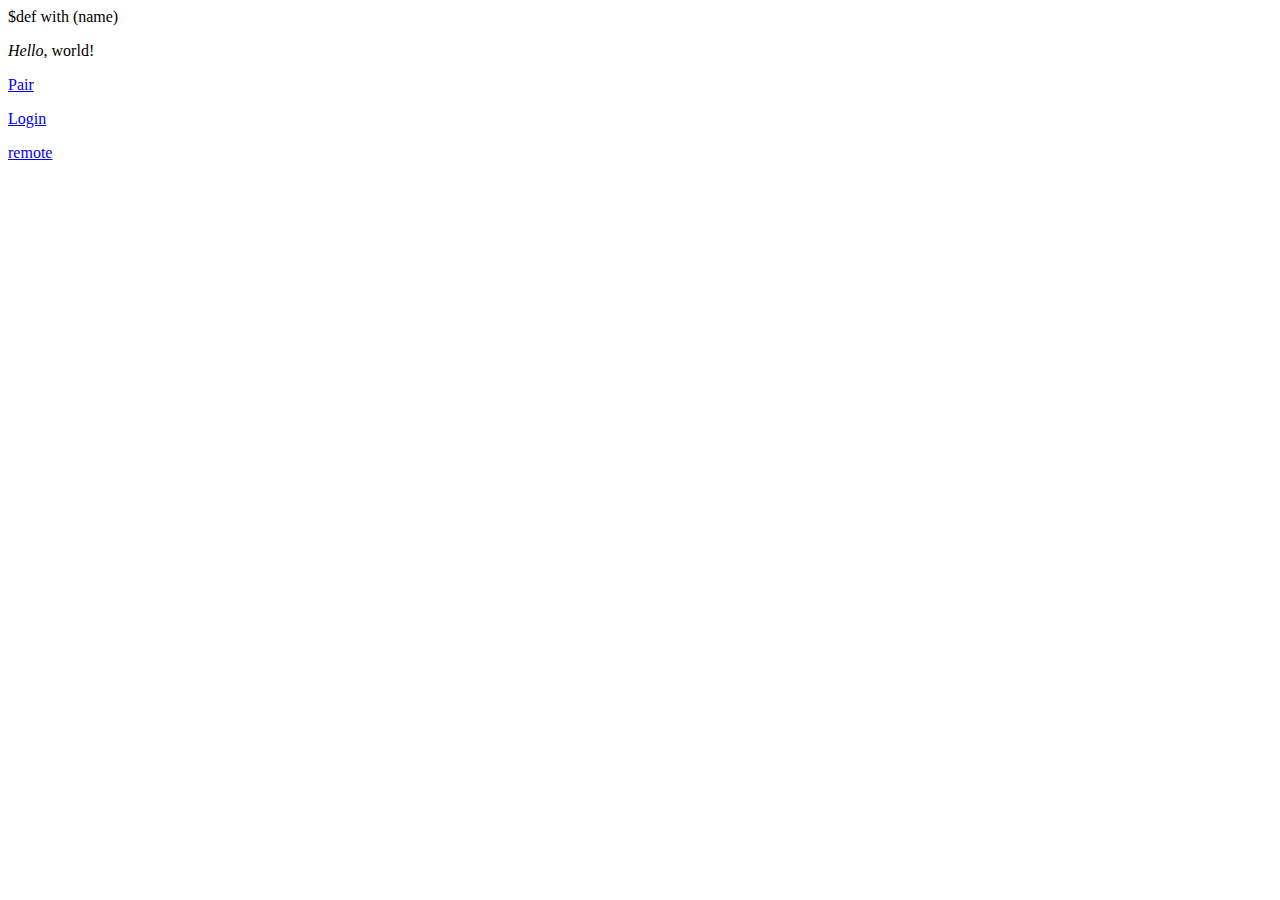
<file: templates/index.html>
$def with (name)
<html>
<head>
<title>INDEX</title>
</head>
<body>

<p><em>Hello</em>, world!</p>
    
    
 <p><a href="/pair">Pair</a></p>
 <p><a href="/login">Login</a></p>
 <p><a href="/remote">remote</a></p>
    
</body>
</html>
</file>
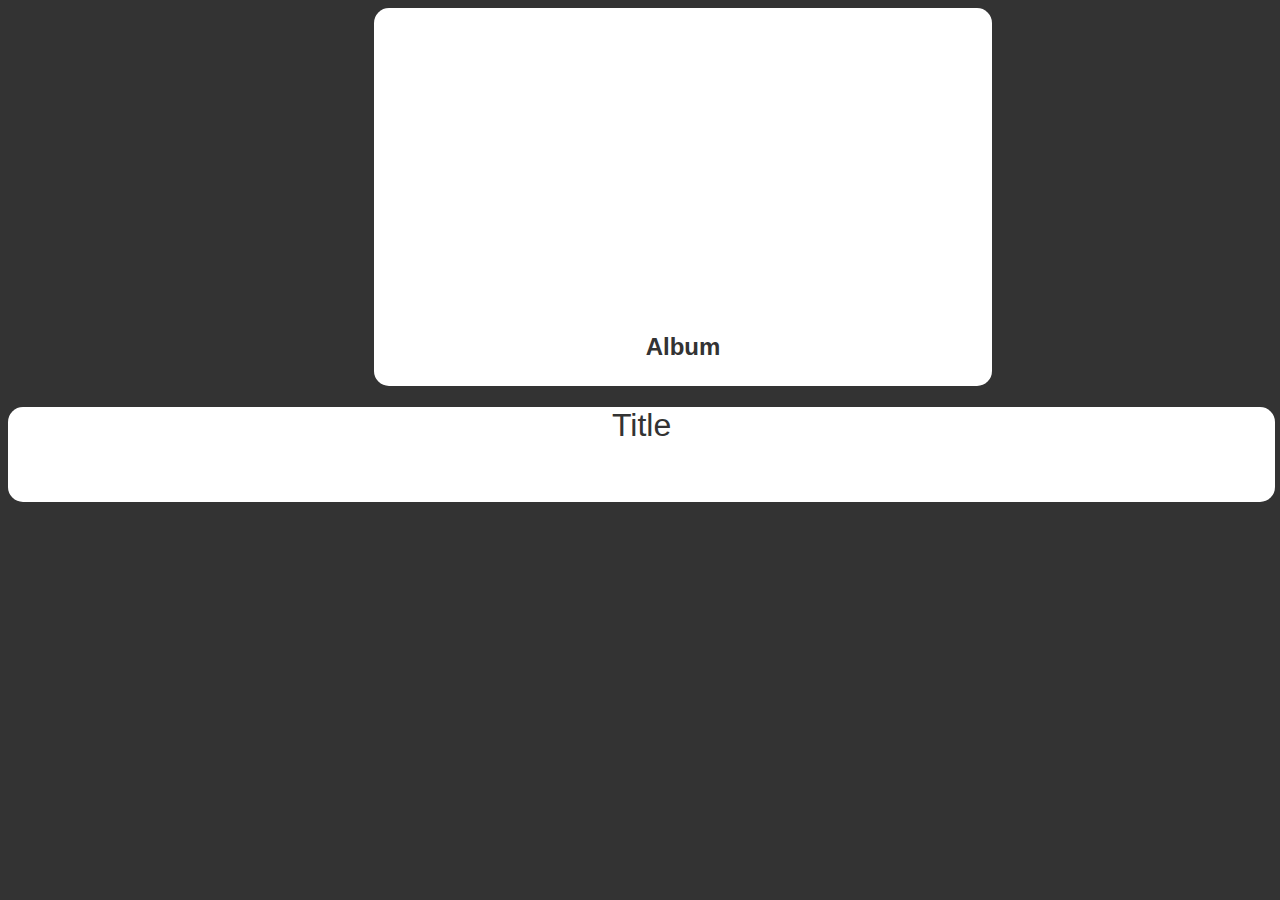
<file: static/test.html>
<!DOCTYPE HTML PUBLIC "-//W3C//DTD HTML 4.01 Transitional//EN" "http://www.w3.org/TR/html4/loose.dtd">
<html>
<head>
    <meta charset="UTF-8">
    <title>Remote Frame</title>
    <link rel="stylesheet" href="style.css" type="text/css" media="screen">
    <script type="text/javascript" src="jquery-1.5.1.min.js"></script>
    <script type="text/javascript">
    
    var json_url = "http://hawk.local:8080/get";
    var img_url = "<img src=\"http://hawk.local:8080/static/artwork.png"
    
    //var json_url = "http://127.0.0.1:8080/get";
    //var img_url = "<img id=\"artpic\"src=\"http://127.0.0.1:8080/static/artwork.png"
    
    var old_item = "";
    //var img_dl = false;
    
    function update(){
        var jsonfile = $.ajax({ type: "GET", url: json_url,async: false }).responseText;
        //console.log(jsonfile)
        
        if(jsonfile != "None"){
            var iTunes = jQuery.parseJSON(jsonfile);
        }
        
        //console.log(iTunes);
        if (!iTunes || !jsonfile) {
            //console.log('Error contacting server..');
        }
        else {
            
            //$("h1#Header").text("");
            //console.log(old_item);
            //console.log(iTunes.item);
            if (old_item != iTunes.item){
                
                fadeOut(iTunes);
                fadeIn();
            }
        }
    }
    
    
    function fadeOut(iTunes){
        $("h1#Title").fadeOut();
        $("h2#Album").fadeOut();
        $("p#BioText").fadeOut();
        $("div#Artwork").fadeOut(function(){
            setItems(iTunes)
        });
    }
    
    function setItems(iTunes){
        $("h1#Title").text(iTunes.item+"  -  "+iTunes.artist);
        $("h2#Album").text(iTunes.album);
        $("p#BioText").text(iTunes.bio);
        
        //console.log('TEST');
        $("img#artpic").remove();
        old_item = iTunes.item;
        if (iTunes.artwork == "True") {
            var d=new Date();
            $("div#Artwork").html(img_url+"?"+d+"\">");
            //console.log(img_url+"?"+d+"\">");
        }
        else {
            $("div#Artwork").html("<img src=\"static.jpg\" \>");
        }
    }
    
    function fadeIn(){
        $("h1#Title").fadeIn();
        $("h2#Album").fadeIn();
        $("p#BioText").fadeIn();
        $("div#Artwork").fadeIn();
    }
    
    $(document).ready(function() {
        update();
    });
    
    setInterval(function(){update();}, 2000);
    
    </script>
</head>
<body>
    <div id="Container">
        <div id="AlbumArt">
            <div id="Artwork">
            </div>
            <h2 id="Album">Album</h2>
        </div>
    </div>
    
    <div id="Info">
        <h1 id="Title">Title</h1>
        <div id="Bio">
            <p id="BioText"></p>
        </div>
    </div>
</body>
</html>
</file>
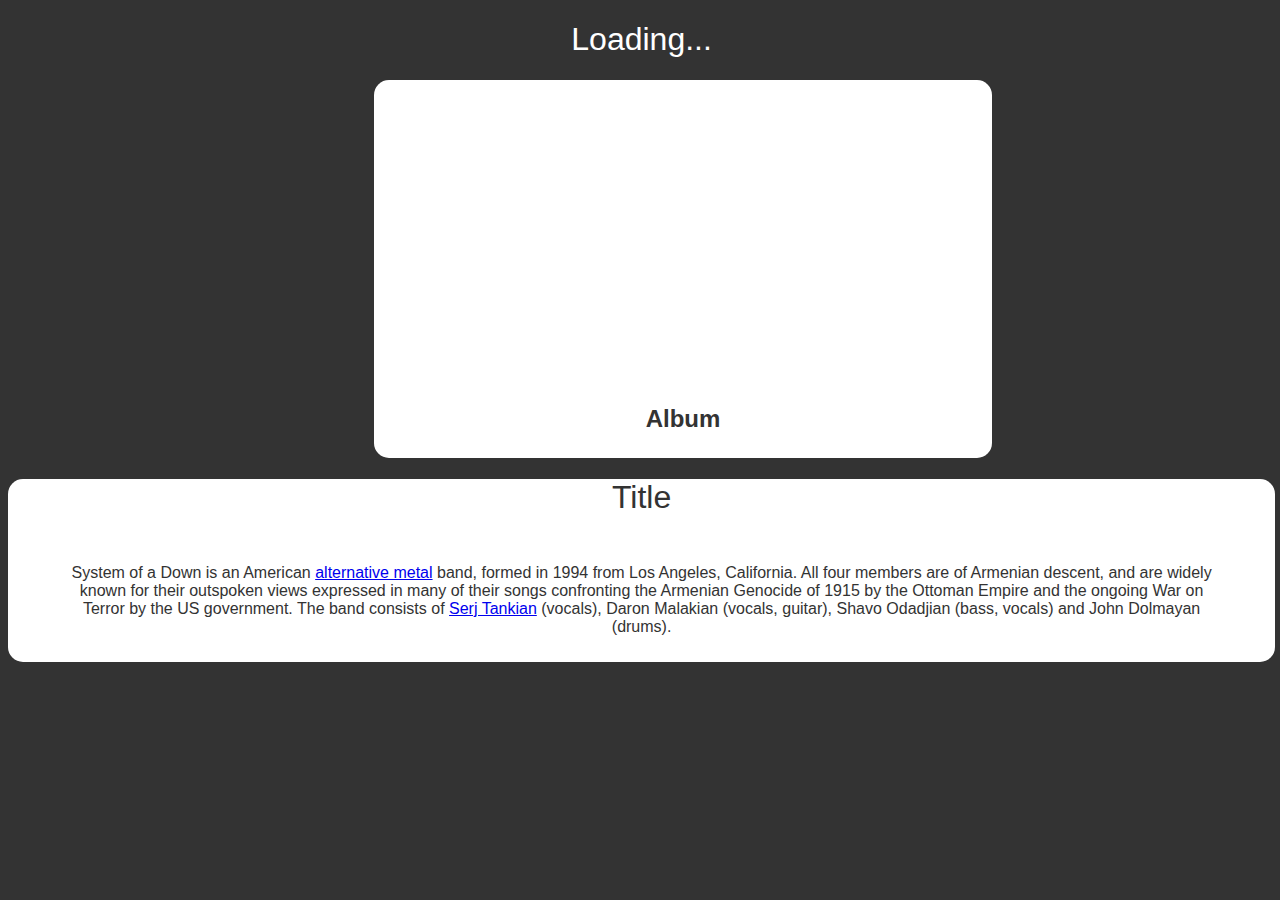
<file: static/test2.html>
<!DOCTYPE HTML PUBLIC "-//W3C//DTD HTML 4.01 Transitional//EN" "http://www.w3.org/TR/html4/loose.dtd">
<html>
<head>
    <meta charset="UTF-8">
    <title>Remote Frame</title>
    <link rel="stylesheet" href="style.css" type="text/css">
</head>
<body>
    <div id="Loading">
                <h1 id="Header">Loading...</h1>
    </div>

    <div id="Container">
        <div id="AlbumArt">
            <div id="Artwork">
            </div>
            <h2 id="Album">Album</h2>
        </div>
    </div>
    
    <div id="Info">
        <h1 id="Title">Title</h1>
        <div id="Bio">
            <p>System of a Down is an American <a href="http://www.last.fm/tag/alternative%20metal" class="bbcode_tag" rel="tag">alternative metal</a> band, formed in 1994 from Los Angeles, California. All four members are of Armenian descent, and are widely known for their outspoken views expressed in many of their songs confronting the Armenian Genocide of 1915 by the Ottoman Empire and the ongoing War on Terror by the US government. The band consists of <a href="http://www.last.fm/music/Serj+Tankian" class="bbcode_artist">Serj Tankian</a> (vocals), Daron Malakian (vocals, guitar), Shavo Odadjian (bass, vocals) and John Dolmayan (drums).</p>
        </div>
    </div>
</body>
</html>
</file>
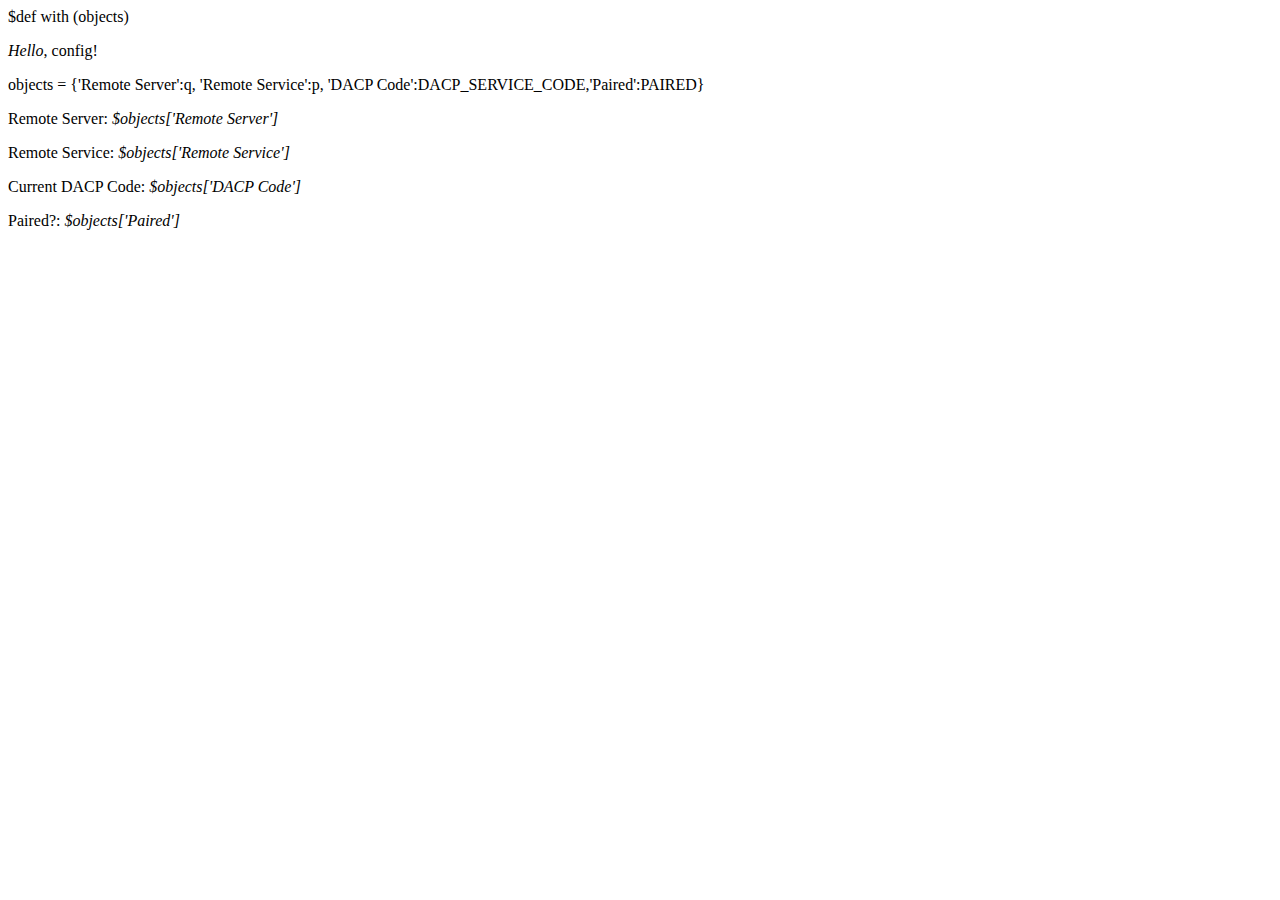
<file: templates/config.html>
$def with (objects)
<html>
<head>
<title>INDEX</title>
</head>
<body>

<p><em>Hello</em>, config!</p>
<p>objects = {'Remote Server':q, 'Remote Service':p, 'DACP Code':DACP_SERVICE_CODE,'Paired':PAIRED}</p>

<p>Remote Server: <em>$objects['Remote Server']</em></p>
<p>Remote Service: <em>$objects['Remote Service']</em></p>
<p>Current DACP Code: <em>$objects['DACP Code']</em></p>
<p>Paired?: <em>$objects['Paired']</em></p>



</body>
</html>
</file>
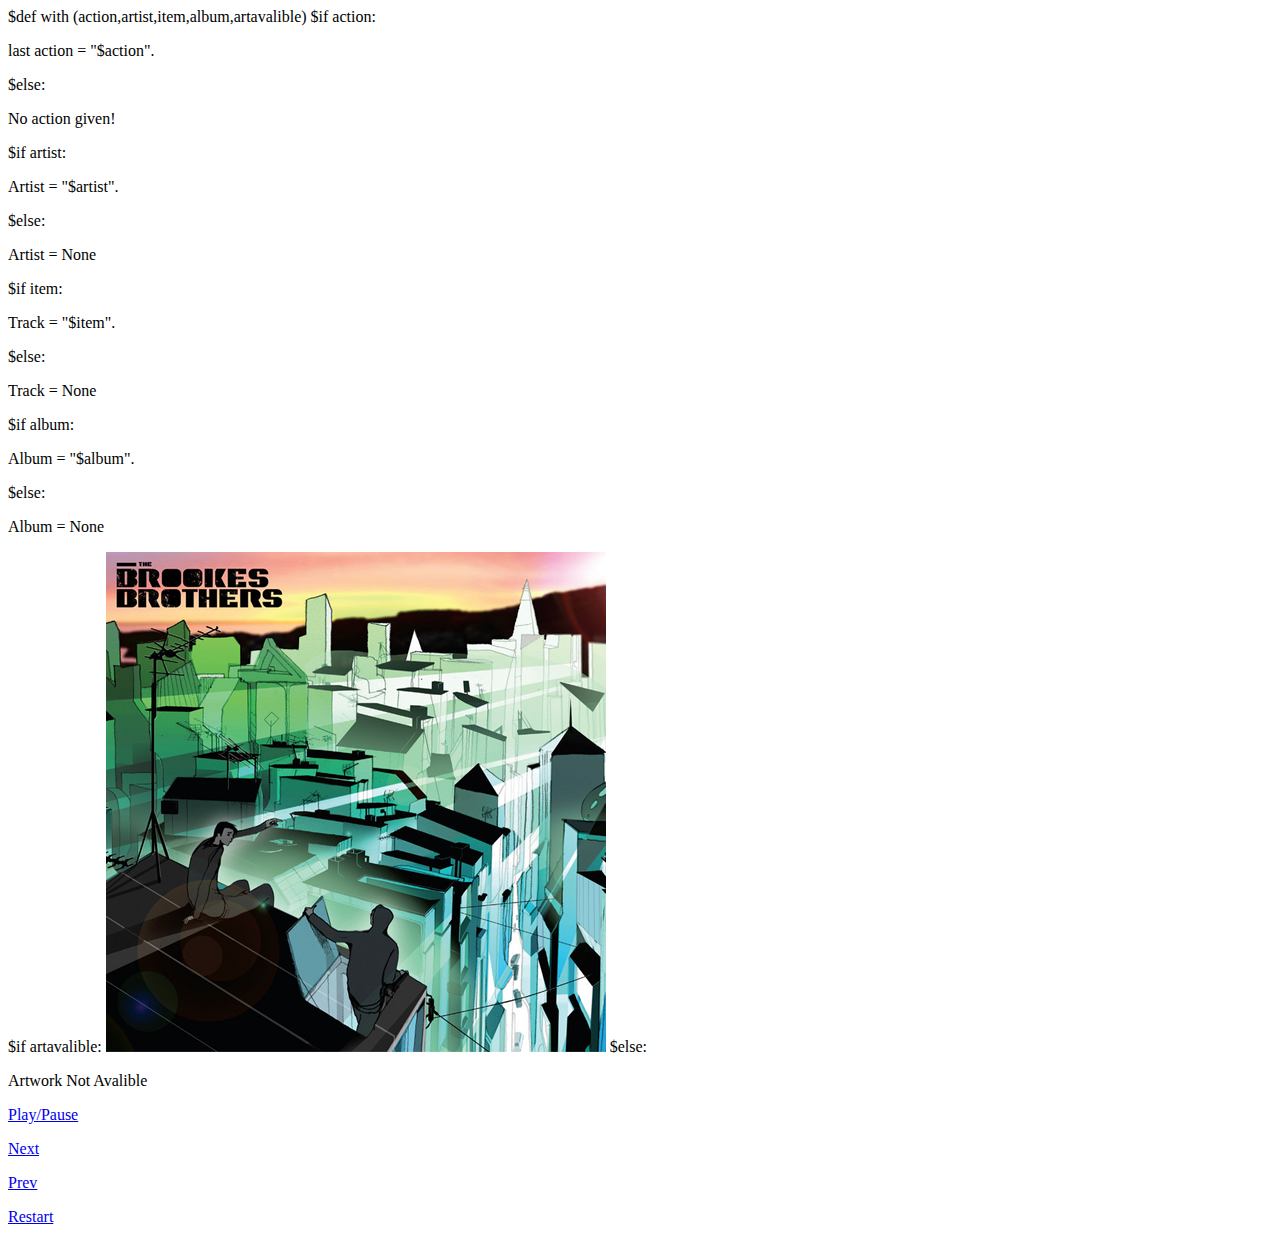
<file: templates/remote.html>
$def with (action,artist,item,album,artavalible)
<html>
<head>
<title>REMOTE</title>
</head>
<body>


$if action:
    <p>last action = "$action".</p>
$else:
    <p>No action given!</p>
    
$if artist:
    <p>Artist = "$artist".</p>
$else:
    <p>Artist = None</p>
$if item:
    <p>Track = "$item".</p>
$else:
    <p>Track = None</p>
$if album:
    <p>Album = "$album".</p>
$else:
    <p>Album = None</p>
$if artavalible:    
	<img src="/static/artwork.png" alt="Artwork" />    
$else:
	<p>Artwork Not Avalible</p>
	
<p><a href="/remote?action=playpause">Play/Pause</a></p>
<p><a href="/remote?action=nextitem">Next</a</p>
<p><a href="/remote?action=previtem">Prev</a</p>
<p><a href="/">Restart</a></p>
</body>
</html>
</file>
<file: static/style.css>
body {
    background: #333;
    height: 100%;
    width: 99%;
    color: #fff;
    font: 300 100.1% "Helvetica Neue", Helvetica, "Arial Unicode MS", Arial, sans-serif;
    padding: 0;
}

#Header {
    text-align: center;
    font-weight: 400;
    height: 5%;
}

h1 {
    font-weight: 400;
    height: 5%;
}

#Loading {
    
}

#AlbumArt {
    width: 45%;
    background: #fff;
    color: #333;
    text-align: center;
    margin: auto;
    border-radius: 15px;
    padding: 5px;
}

#Artwork {
    min-height: 300px;
    min-width: 300px;
    max-width: 600px;
    max-height: 600px;
    margin: auto;
}

#artpic {
    margin auto;
    border-radius: 10px;
    min-height: 450px;
    min-width: 450px;
}

#Bio {
    width: 90%;
    height: 100%;
    background: #fff;
    color: #333;
    text-align: center;
    margin:auto;
    padding: 10px;
}

#Info {
    background: #fff;
    color: #333;
    text-align: center;
    margin: auto;
    border-radius: 15px;

}

#Container {
    margin: auto;
    width: 1350px;
    text-align: center;
}
</file>
